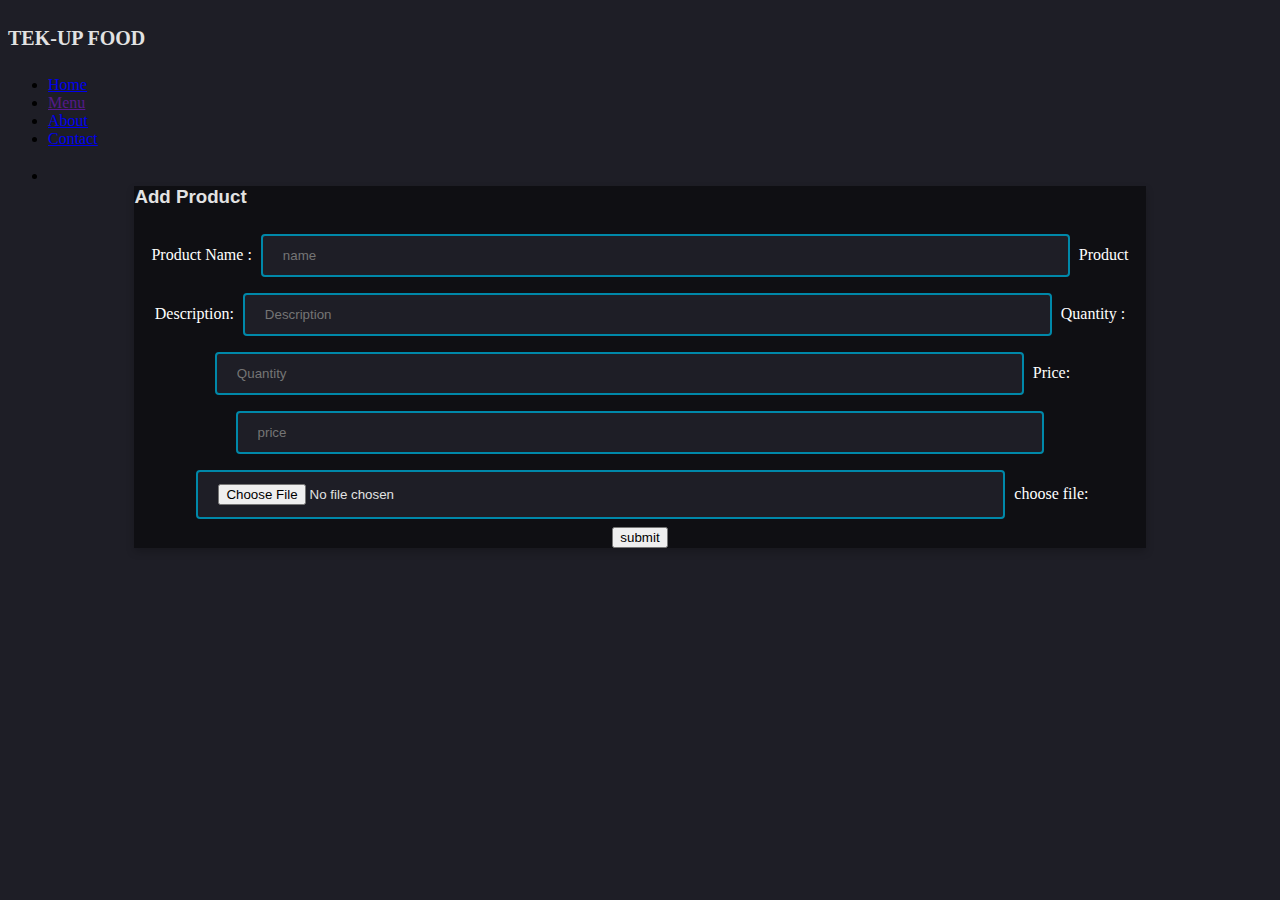
<file: src/main/resources/templates/addProduct.html>
<!DOCTYPE html>
<html lang="en"  xmlns:th="http://www.thymeleaf.org">
<head>
<meta charset="ISO-8859-1">
<title> Add Products</title>
  <link rel="stylesheet" th:href="@{/bootstrap.min.css}">
  <script type="text/javascript" th:src="@{/bootstrap.min.js}"></script>
    <link rel="stylesheet" th:href="@{/style.css}">
    <link rel="stylesheet" th:href="@{/fonts/font-awesome/css/font-awesome.css}">
<style> 
.titre1 {
  width: 100px;
  height: 100px;
  font-family: "Montserrat", sans-serif;
  font-size: 50px;
  font-weight: bold;
  color: #66CDAA;
 
  position: relative;
  animation: mymove 3s infinite;
}

@keyframes mymove {
  0%   {top: 0px; left: 0px;}
  25%  {top: 0px; left: 100px; }
  
  75%  {top: 0px; left: 0px; }
  
}
        .secondary-color {
  color : #96c93d
}
.gradient-text{
  background-image: linear-gradient(to right top, #d16ba5, #c777b9, #ba83ca, #aa8fd8, #9a9ae1, #8aa7ec, #79b3f4, #69bff8, #52cffe, #41dfff, #46eefa, #5ffbf1);
}
.blackdiv{
  background-color: #1e1e26;
}
.symbol1{
      color: white;
  }
  .symbol2{
      color: white;
      font-size:80px;
  }
  .symbol2:hover{
      color: #69bff8;
      transition: all ease 0.5s;
  }
  .links-facebook:hover{
  cursor: pointer;
  color : #4267b2
}
.links-instagram:hover{
  cursor: pointer;
  color :   #C13584
}
.links-youtube:hover{
  cursor: pointer;
  color :  #ff0000
}
.links-twiter:hover{
  cursor: pointer;
  color :  #0000FF
}
.links-linkedin:hover{
  cursor: pointer;
  color :  #008B8B
}
.fouter {

text-decoration: none;
color:rgb(247, 243, 243) ;
font-weight: bold;
font-family: "Montserrat", sans-serif;


}

.col-1{
      float:left;
      width: 33.33%;
      
      
  }
  .col-3{
      float:left;
      width: 33.33%;
      
      
  }
  .lab{
  font-family: "Montserrat", sans-serif;
  font-weight: bold;
  color:rgba(226,226,226);
  text-align: justify;
  text-justify: inter-word;
  

}
.input1 {
  width: 80%;
  padding: 12px 20px;
  margin: 8px 5px;
  box-sizing: border-box;
  border: 2px solid #0088a9;
  border-radius: 4px;
  background-color: #1e1e26;
  color:rgba(226,226,226);


}
.input2 {
  width: 80%;
  padding: 12px 20px;
  margin: 10px 10px;
  box-sizing: border-box;
  border: 2px solid #0088a9;
  border-radius: 4px;
  background-color: #1e1e26;
  color:rgba(226,226,226);
}
.sub{
  width: 20%;
  
  
  padding: 12px 20px;
  margin: 8px 0;
  box-sizing: border-box;
  border: 2px solid #0088a9;
  border-radius: 4px;
  background-color: #0088a9;
  color: rgba(226,226,226);
  font-weight: bold;
  font-family: "Montserrat", sans-serif;


}
.row:after {
  content: "";
  display: table;
  clear: both;
}
.box1{
    width: 700px;
    height: 610px;
    background:  #A9A9A9 ;
    border-radius: 10px;
    box-shadow: 2px 10px 12px rgba(0,0,0,0.5);
    display: flex;
    justify-content: center;
    align-items: center;
    justify-content: space-between;
    box-sizing: border-box;
    margin: 20px 10px;
}
.tit{
    color: #0088a9;
    font-family: "Montserrat", sans-serif;
    }
    .padding-bottom-small{
  padding-bottom: 25px
}
.card {
  box-shadow: 0 4px 8px 0 rgba(0,0,0,0.2);
  transition: 0.3s;
  width: 80%;
  
  background-color:#0F0F13;
  color: white;
  
  margin:9px;
}

.card:hover {
  box-shadow: 2px 8px 16px 2px rgba(0,0,0,0.2);
}

.container1 {
  padding: 2px 16px;
}

.logo {
    color: rgba(226,226,226);
    text-transform: uppercase;
    initial-letter: 3px;
    font-size: 20px;
    margin-right: 1px; 
}
.logo :hover{
    color: #0088a9;
}
</style>
</head>

<body class="blackdiv">
<header>

<nav>
     
<div class="logo">
 
    <h4 class="titre"><b>TEK-UP FOOD</b> </h4>
</div>
<ul class="nav_links">
<li><a href="index.php">Home</a></li>
<li><a href="">Menu</a></li>
<li><a href="index.php">About</a></li>
<li><a href="index.php">Contact</a></li>
<li> <a th:href="@{/log}"><h3 class="symbol1" ><i class="fa fa-sign-out" ></i></h3></a></li>



</ul>
</nav>

</header>
</head>
<body>
<center>
<div class="row">
<div class="col-md-6 mx-auto">
<div class="card">
<div class="card-body">
<h3 class="text-center lab">Add Product</h3>
<form action="/addP" method="Post" enctype="multipart/form-data">
<div class="form-group  ">
<label >Product Name :</label>
<input type="text" class="form-control input1" name="pname" placeholder="name">
<label>Product Description:</label>
<input type="text" class="form-control input1" name="desc" placeholder="Description">
<label>Quantity :</label>
<input type="number" class="form-control input1" name="quantity" placeholder="Quantity">
<label>Price:</label>
<input type="text" class="form-control input1" name="prix" placeholder="price">
<br>
<div class="custom-file mb-2">

<input type="file" name="file" class="custom-file-input input1" >
<label class="custom-file-label">choose file:</label>
</div>
<input type="hidden" class="form-control" name="idU" th:value="${session.users.id}">
<button type="submit" class="btn btn-primary">submit</button>
</div>



</form>
</div>
</div></div>
</div>
</center>


</body>
</html>
</file>
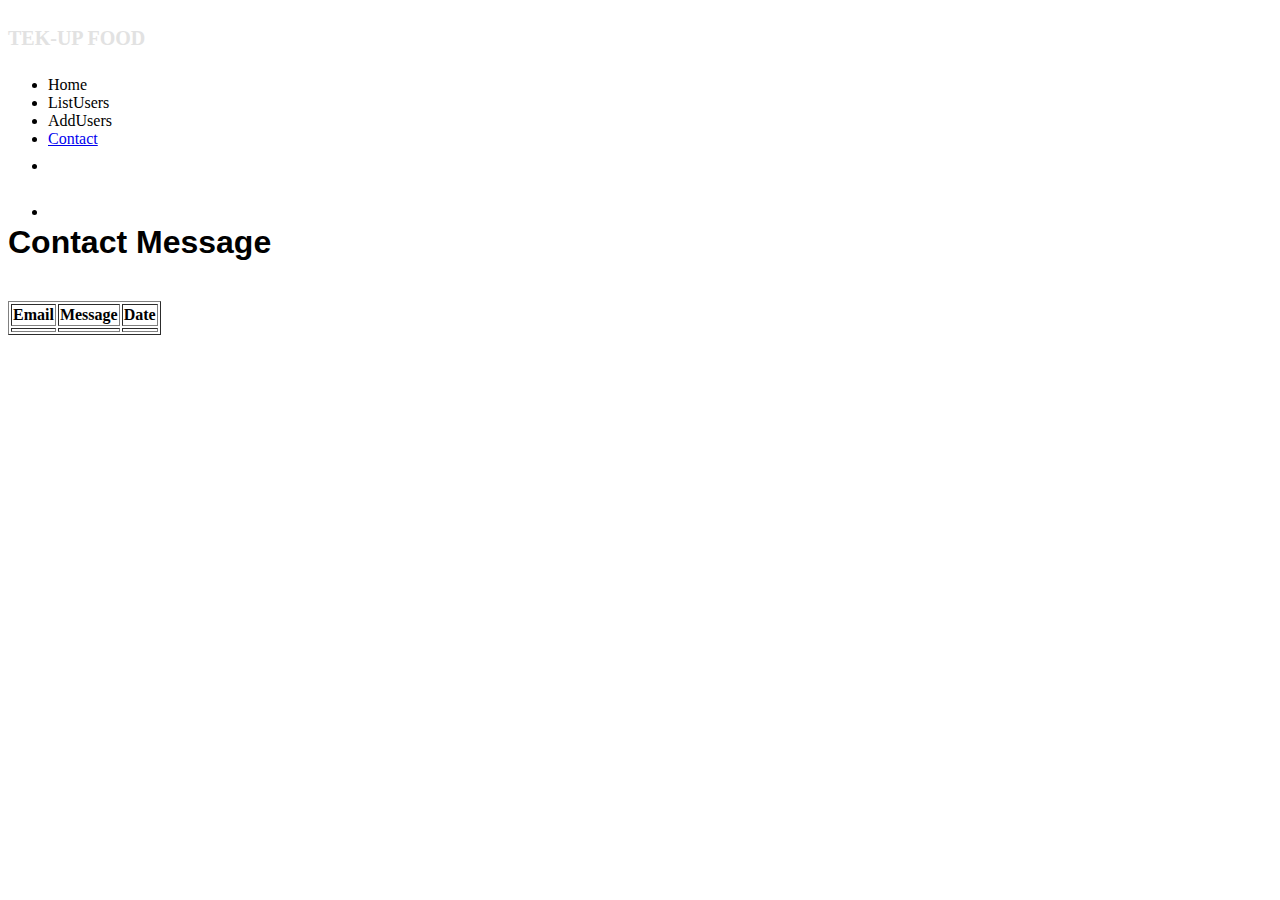
<file: src/main/resources/templates/Contact.html>
<!DOCTYPE html>
<html lang="en"  xmlns:th="http://www.thymeleaf.org">
<head>
    <meta charset="UTF-8">
    <meta http-equiv="X-UA-comptible" content="IE=edge">
     <meta name="viewport" content="width=device-width, initial-scale=1.0">
      <link rel="stylesheet" th:href="@{/bootstrap.min.css}">
  <script type="text/javascript" th:src="@{/bootstrap.min.js}"></script>
   <script type="text/javascript" th:src="@{/bootstrap.bundle.min.js}"></script>
    <script type="text/javascript" th:src="@{/bootstrap.bundle.js}"></script>
   <link rel="stylesheet" th:href="@{/uikit.min.css}">
  <script type="text/javascript" th:src="@{/uikit.min.js}"></script>
  <link rel="stylesheet" th:href="@{/style.css}">
       <link rel="stylesheet" th:href="@{/fonts/font-awesome/css/font-awesome.css}">
    
    
   
   
    <title>Contact</title>
    <style> 
.titre1 {
  width: 100px;
  height: 100px;
  font-family: "Montserrat", sans-serif;
  font-size: 50px;
  font-weight: bold;
  color: #66CDAA;
 
  position: relative;
  animation: mymove 3s infinite;
}

@keyframes mymove {
  0%   {top: 0px; left: 0px;}
  25%  {top: 0px; left: 100px; }
  
  75%  {top: 0px; left: 0px; }
  
}
        .secondary-color {
  color : #96c93d
}
.gradient-text{
  background-image: linear-gradient(to right top, #d16ba5, #c777b9, #ba83ca, #aa8fd8, #9a9ae1, #8aa7ec, #79b3f4, #69bff8, #52cffe, #41dfff, #46eefa, #5ffbf1);
}
.blackdiv{
  background-color: #1e1e26;
}
.symbol1{
      color: white;
  }
  .symbol2{
      color: white;
      font-size:80px;
  }
  .symbol2:hover{
      color: #69bff8;
      transition: all ease 0.5s;
  }
  .links-facebook:hover{
  cursor: pointer;
  color : #4267b2
}
.links-instagram:hover{
  cursor: pointer;
  color :   #C13584
}
.links-youtube:hover{
  cursor: pointer;
  color :  #ff0000
}
.links-twiter:hover{
  cursor: pointer;
  color :  #0000FF
}
.links-linkedin:hover{
  cursor: pointer;
  color :  #008B8B
}
.fouter {

text-decoration: none;
color:rgb(247, 243, 243) ;
font-weight: bold;
font-family: "Montserrat", sans-serif;


}

.col-1{
      float:left;
      width: 33.33%;
      
      
  }
  .col-3{
      float:left;
      width: 33.33%;
      
      
  }
  .lab{
  font-family: "Montserrat", sans-serif;
  font-weight: bold;
  color: Black;
  text-align: justify;
  text-justify: inter-word;
  

}
.input1 {
  width: 50%;
  padding: 4px 20px;
  margin: 8px 5px;
  box-sizing: border-box;
  border: 2px solid #0088a9;
  border-radius: 4px;
  background-color: #1e1e26;
  color:rgba(226,226,226);


}
.input2 {
  width: 10%;
  padding: 4px 20px;
  margin: 10px 10px;
  box-sizing: border-box;
  border: 2px solid #0088a9;
  border-radius: 4px;
  color: #1e1e26;
  background-color:rgba(226,226,226);
}
.sub{
  width: 20%;
  
  
  padding: 12px 20px;
  margin: 8px 0;
  box-sizing: border-box;
  border: 2px solid #0088a9;
  border-radius: 4px;
  background-color: #0088a9;
  color: rgba(226,226,226);
  font-weight: bold;
  font-family: "Montserrat", sans-serif;


}
.row:after {
  content: "";
  display: table;
  clear: both;
}
.box1{
    width: 700px;
    height: 610px;
    background:  #A9A9A9 ;
    border-radius: 10px;
    box-shadow: 2px 10px 12px rgba(0,0,0,0.5);
    display: flex;
    justify-content: center;
    align-items: center;
    justify-content: space-between;
    box-sizing: border-box;
    margin: 20px 10px;
}
.tit{
    color: #0088a9;
    font-family: "Montserrat", sans-serif;
    }
    .padding-bottom-small{
  padding-bottom: 25px
}
.card {
  box-shadow: 0 4px 8px 0 rgba(0,0,0,0.2);
  transition: 0.3s;
  width: 50%;
  
  background-color:#0F0F13;
  color: white;
  
  margin:9px;
}

.card:hover {
  box-shadow: 2px 8px 16px 2px rgba(0,0,0,0.2);
}

.container1 {
  padding: 2px 16px;
}

.logo {
    color: rgba(226,226,226);
    text-transform: uppercase;
    initial-letter: 3px;
    font-size: 20px;
    margin-right: 1px; 
}
.logo :hover{
    color: #0088a9;
}
.lab2{
  font-family: "Montserrat", sans-serif;
  font-weight: bold;
  color:rgba(226,226,226);
  text-align: justify;
  text-justify: inter-word;
  

}
 

.dropdown {
  height: 4vh;
  width: 60%;
  margin: auto;
  display: flex;
  justify-content: space-around;
  align-items: center;
}



.projects ul,
.products ul {
  margin-top: 10px;
  position: absolute;
  display: flex;
  justify-content: space-around;
  flex-direction: column;
  align-items: center;
  width: 200px;
  height: 200px;
  background: #1e1e26;
  left: 0px;
  list-style: none;
  border-radius: 5px;
  opacity: 0;
  pointer-events: none;
  transform: translateY(-10px);
  transition: all 0.4s ease;
}
.projects li,
.products li {
  width: 100%;
  height: 100%;
  display: flex;
  justify-content: center;
  align-items: center;
}



.projects a,
.products a {
  color: white;
  text-decoration: none;
  background-color: #1e1e26;
}

.dropdown button,
.home {
  background: none;
  text-decoration: none;
  border: none;
  color: yellow;
  font-size: 18px;
  cursor: pointer;
}

.projects button:focus + ul,
.products button:focus + ul {
  opacity: 1;
  pointer-events: all;
  transform: translateY(0px);
}
.symbol1:hover{
      color: #4267b2;
     
  }

</style>
</head>
<body >
<header>

<nav>
     
<div class="logo">
 
    <h4 class="titre">TEK-UP FOOD </h4>
</div>
<ul class="nav_links">
<li><a th:href="@{/}">Home</a></li>
<li><a th:href="@{/users}">ListUsers</a></li>
<li><a th:href="@{/showNewUserForm}">AddUsers</a></li>
<li><a href="@{/contact}">Contact</a></li>

<li>
<div class="dropdown ">
        
        <div class="projects ">
          <button class="lab btn btn-info text-center" th:text="'Welcome '+${session.sold} " ></button>
          
        </div>
        
      </div>
      </li>
<li> <a th:href="@{/login}"><h3 class="symbol1" ><i class="fa fa-sign-out" ></i></h3></a></li> 

</ul>
</nav>
<div align="center">
<h1 class="lab text-center">Contact Message</h1>
</div>
</header>
<br>

<table border="1" class="table table-striped table-responsive-md">
<thead class="thead-dark">


<th>Email</th>
<th>Message</th>
<th>Date</th>



</thead>
<tbody>


<tr th:each="cnt : ${listContact}">
<td class="lab" th:text="${cnt.email}"></td>
<td  class="lab" th:text="${cnt.message}"></td>
<td  class="lab" th:text="${cnt.date}"></td>


    
</body> 
</html>
</file>
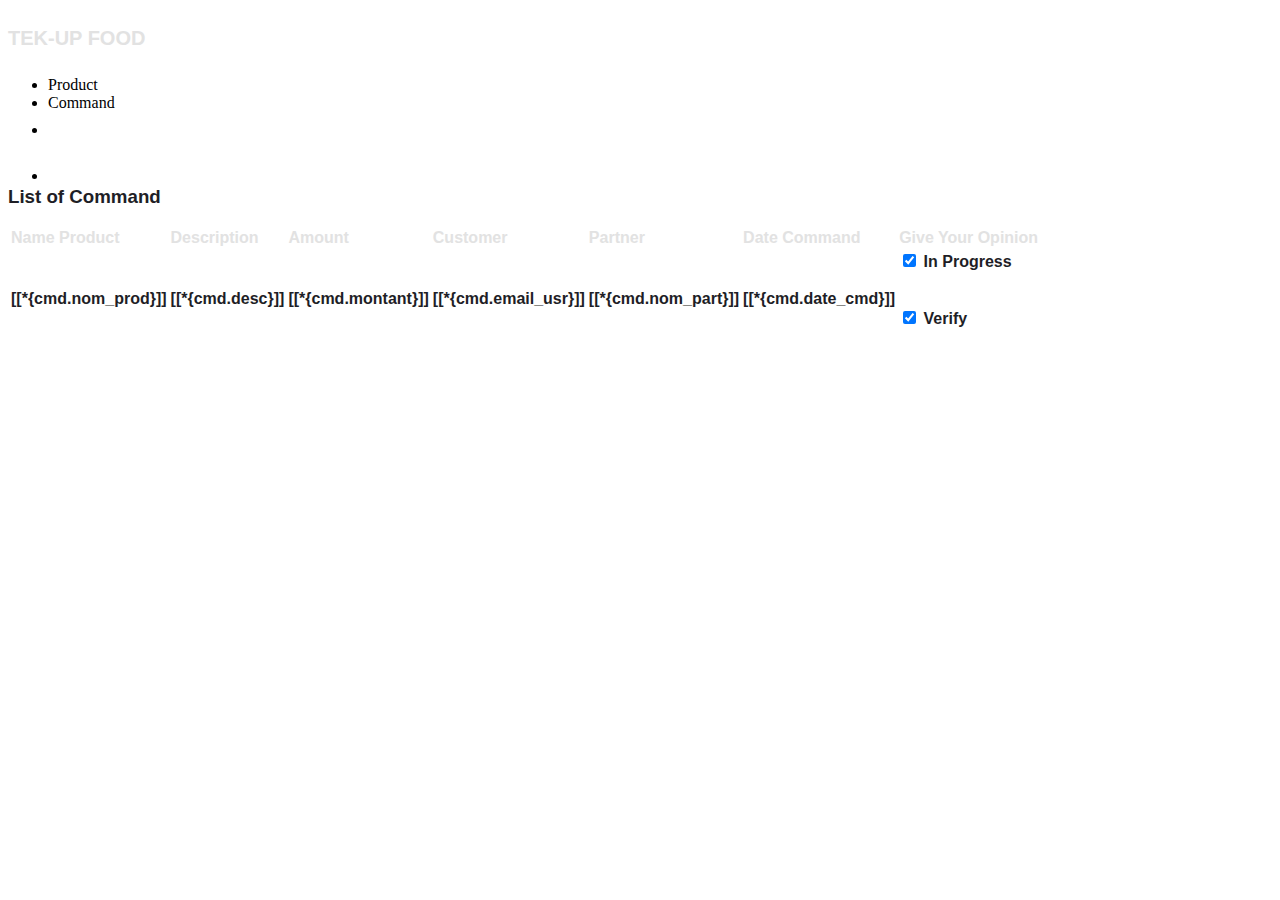
<file: src/main/resources/templates/listCommande.html>
<!DOCTYPE html>
<html xmlns:th="http://www.thymeleaf.org">
<head>
<meta charset="ISO-8859-1">
<title>List Commande</title>
  <link rel="stylesheet" th:href="@{/bootstrap.min.css}">
  <script type="text/javascript" th:src="@{/bootstrap.min.js}"></script>
   <link rel="stylesheet" th:href="@{/uikit.min.css}">
  <script type="text/javascript" th:src="@{/uikit.min.js}"></script>
  <link rel="stylesheet" th:href="@{/style.css}">
   <link rel="stylesheet" th:href="@{/fonts/font-awesome/css/font-awesome.css}">
  
<style> 
.titre1 {
  width: 100px;
  height: 100px;
  font-family: "Montserrat", sans-serif;
  font-size: 50px;
  font-weight: bold;
  color: #66CDAA;
 
  position: relative;
  animation: mymove 3s infinite;
}

@keyframes mymove {
  0%   {top: 0px; left: 0px;}
  25%  {top: 0px; left: 100px; }
  
  75%  {top: 0px; left: 0px; }
  
}
        .secondary-color {
  color : #96c93d
}
.gradient-text{
  background-image: linear-gradient(to right top, #d16ba5, #c777b9, #ba83ca, #aa8fd8, #9a9ae1, #8aa7ec, #79b3f4, #69bff8, #52cffe, #41dfff, #46eefa, #5ffbf1);
}
.blackdiv{
  background-color: #1e1e26;
}
.symbol1{
      color: white;
  }
  .symbol2{
      color: white;
      font-size:80px;
  }
  .symbol2:hover{
      color: #69bff8;
      transition: all ease 0.5s;
  }
  .links-facebook:hover{
  cursor: pointer;
  color : #4267b2
}
.links-instagram:hover{
  cursor: pointer;
  color :   #C13584
}
.links-youtube:hover{
  cursor: pointer;
  color :  #ff0000
}
.links-twiter:hover{
  cursor: pointer;
  color :  #0000FF
}
.links-linkedin:hover{
  cursor: pointer;
  color :  #008B8B
}
.fouter {

text-decoration: none;
color:rgb(247, 243, 243) ;
font-weight: bold;
font-family: "Montserrat", sans-serif;


}

.col-1{
      float:left;
      width: 33.33%;
      
      
  }
  .col-3{
      float:left;
      width: 33.33%;
      
      
  }
  .lab{
  font-family: "Montserrat", sans-serif;
  font-weight: bold;
  color:rgba(226,226,226);
  text-align: justify;
  text-justify: inter-word;
  

}
  
.input1 {
  width: 80%;
  padding: 12px 20px;
  margin: 8px 5px;
  box-sizing: border-box;
  border: 2px solid #0088a9;
  border-radius: 4px;
  background-color: #1e1e26;
  color:rgba(226,226,226);


}
.input2 {
  width: 80%;
  padding: 12px 20px;
  margin: 10px 10px;
  box-sizing: border-box;
  border: 2px solid #0088a9;
  border-radius: 4px;
  background-color: #1e1e26;
  color:rgba(226,226,226);
}
.sub{
  width: 20%;
  
  
  padding: 12px 20px;
  margin: 8px 0;
  box-sizing: border-box;
  border: 2px solid #0088a9;
  border-radius: 4px;
  background-color: #0088a9;
  color: rgba(226,226,226);
  font-weight: bold;
  font-family: "Montserrat", sans-serif;


}
.row:after {
  content: "";
  display: table;
  clear: both;
}
.box1{
    width: 700px;
    height: 610px;
    background:  #A9A9A9 ;
    border-radius: 10px;
    box-shadow: 2px 10px 12px rgba(0,0,0,0.5);
    display: flex;
    justify-content: center;
    align-items: center;
    justify-content: space-between;
    box-sizing: border-box;
    margin: 20px 10px;
}
.tit{
    color: #0088a9;
    font-family: "Montserrat", sans-serif;
    }
    .padding-bottom-small{
  padding-bottom: 25px
}
.card {
  box-shadow: 0 4px 8px 0 rgba(0,0,0,0.2);
  transition: 0.3s;
  width: 50%;
  
  background-color:#0F0F13;
  color: white;
  
  margin:9px;
}

.card:hover {
  box-shadow: 2px 8px 16px 2px rgba(0,0,0,0.2);
}

.container1 {
  padding: 2px 16px;
}

.logo {
    color: rgba(226,226,226);
    text-transform: uppercase;
    initial-letter: 3px;
    font-size: 20px;
    margin-right: 1px; 
}
.logo :hover{
    color: #0088a9;
}
.lab2{
  font-family: "Montserrat", sans-serif;
  font-weight: bold;
  color: #1e1e26;
  text-align: justify;
  text-justify: inter-word;
  

}
.dropdown {
  height: 4vh;
  width: 60%;
  margin: auto;
  display: flex;
  justify-content: space-around;
  align-items: center;
}



.projects ul,
.products ul {
  margin-top: 10px;
  position: absolute;
  display: flex;
  justify-content: space-around;
  flex-direction: column;
  align-items: center;
  width: 200px;
  height: 200px;
  background: #1e1e26;
  left: 0px;
  list-style: none;
  border-radius: 5px;
  opacity: 0;
  pointer-events: none;
  transform: translateY(-10px);
  transition: all 0.4s ease;
}
.projects li,
.products li {
  width: 100%;
  height: 100%;
  display: flex;
  justify-content: center;
  align-items: center;
}



.projects a,
.products a {
  color: white;
  text-decoration: none;
  background-color: #1e1e26;
}

.dropdown button,
.home {
  background: none;
  text-decoration: none;
  border: none;
  color: yellow;
  font-size: 18px;
  cursor: pointer;
}

.projects button:focus + ul,
.products button:focus + ul {
  opacity: 1;
  pointer-events: all;
  transform: translateY(0px);
}
.links-clock{

color: #FF8C00;
}
.links-verify{

color: #006400;
}
</style>
</head>

<body >
<header>

<nav>
     
<div class="logo">
 
    <h4 class="titre lab"><b>TEK-UP FOOD</b> </h4>
</div>
<ul class="nav_links">



<li><a th:href="@{/listProduct.html}">Product</a></li>
<li><a th:href="@{/listCommande.html}">Command</a></li>
<li>
<div class="dropdown ">
        
        <div class="projects ">
          <button class="lab btn btn-info text-center" th:text="'Welcome '+${session.sold} "></button>
         
        </div>
        
      </div>
      </li>
<li> <a th:href="@{/log}"><h3 class="symbol1" ><i class="fa fa-sign-out" ></i></h3></a></li>



</ul>
</nav>

</header>
<h3 class="text-center lab2">List of Command</h3>


<table class="table table-striped table-responsive-md" >

<thead class="thead-dark lab">
<tr>
<th  scope="col">Name Product</th>
<th scope="col">Description</th>
<th scope="col">Amount</th>
<th scope="col">Customer</th>
<th scope="col">Partner</th>
<th scope="col"> Date Command</th>

<th scope="col"> Give Your Opinion</th>

</tr>
</thead>
<tbody >

<tr th:each="cmd: ${commande}">


 <td class="lab2"><b>[[*{cmd.nom_prod}]]</b>
<br>

  

</td>

<td class="lab2"><b>[[*{cmd.desc}]]</b>
<br>



<td class="lab2"><b>[[*{cmd.montant}]]</b>
<br>



</td>
<td class="lab2"><b>[[*{cmd.email_usr}]]</b>


</td>
<td class="lab2"><b>[[*{cmd.nom_part}]]</b>


</td>
<td class="lab2"><b>[[*{cmd.date_cmd}]]</b>


</td>
<td class="lab2">
<div class="form-check inline">
  <input class="form-check-input" type="checkbox" name="exampleRadios" id="exampleRadios1" value="option1" checked>
  <label class="form-check-label lab2" for="exampleRadios1">
  In Progress <b><h3><div class="links-clock"><a class="links-clock"><i class="fa fa-clock-o" aria-hidden="true"></i></a></div></h3></b>
  </label>
  <br>
  <input class="form-check-input" type="checkbox" name="exampleRadios" id="exampleRadios2" value="option2" checked>
  <label class="form-check-label lab2" for="exampleRadios2">
    Verify <b><h3><div class="links-verify"><i class="fa fa-check-square" aria-hidden="true"></i></div></h3></b>
  </label>
</div>
</td>

</tr>


</tbody>




</table>

</body>
</html>
</file>
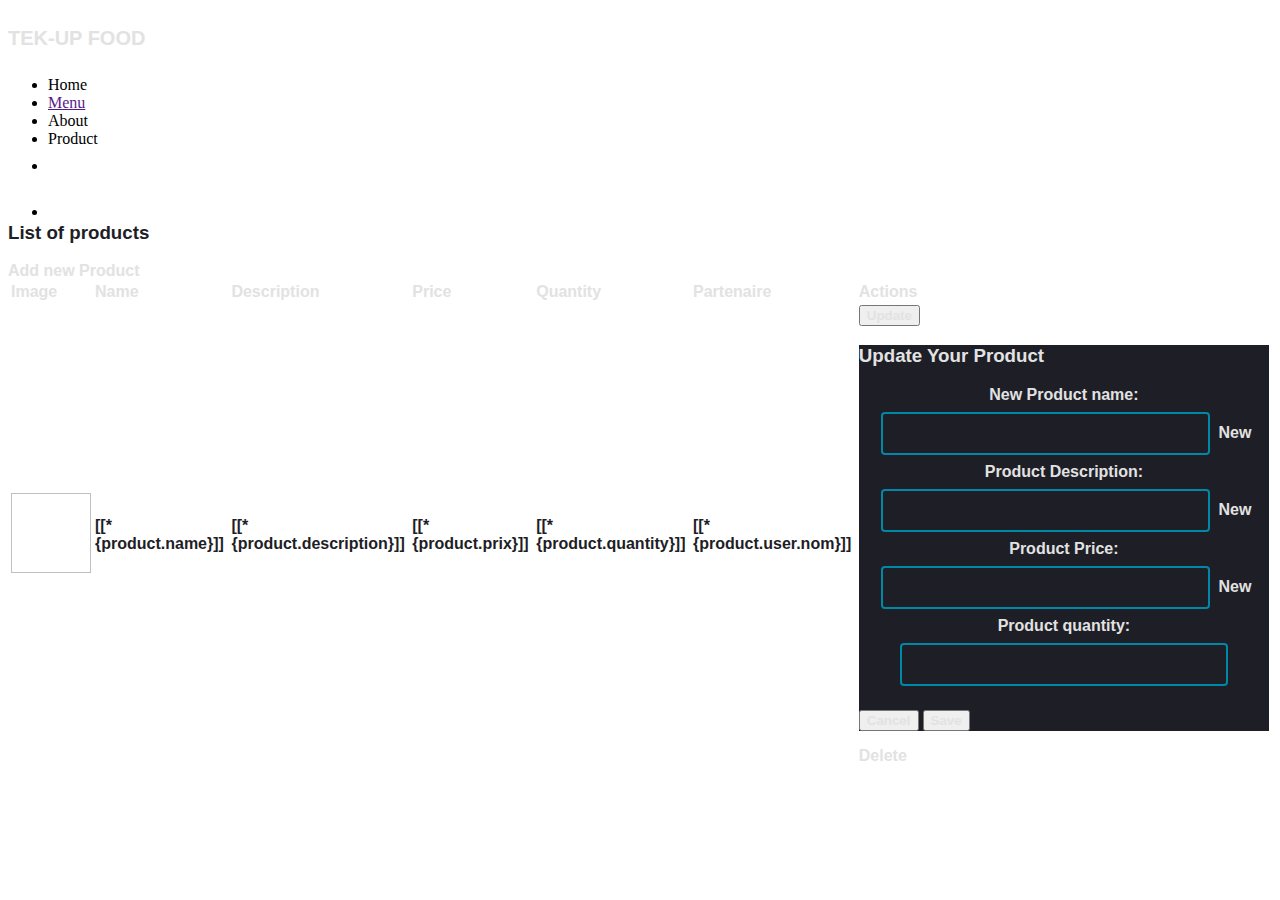
<file: src/main/resources/templates/listProduct.html>
<!DOCTYPE html>
<html xmlns:th="http://www.thymeleaf.org">
<head>
<meta charset="ISO-8859-1">
<title>Insert title here</title>
  <link rel="stylesheet" th:href="@{/bootstrap.min.css}">
  <script type="text/javascript" th:src="@{/bootstrap.min.js}"></script>
   <link rel="stylesheet" th:href="@{/uikit.min.css}">
  <script type="text/javascript" th:src="@{/uikit.min.js}"></script>
  <link rel="stylesheet" th:href="@{/style.css}">
   <link rel="stylesheet" th:href="@{/fonts/font-awesome/css/font-awesome.css}">
  
<style> 
.titre1 {
  width: 100px;
  height: 100px;
  font-family: "Montserrat", sans-serif;
  font-size: 50px;
  font-weight: bold;
  color: #66CDAA;
 
  position: relative;
  animation: mymove 3s infinite;
}

@keyframes mymove {
  0%   {top: 0px; left: 0px;}
  25%  {top: 0px; left: 100px; }
  
  75%  {top: 0px; left: 0px; }
  
}
        .secondary-color {
  color : #96c93d
}
.gradient-text{
  background-image: linear-gradient(to right top, #d16ba5, #c777b9, #ba83ca, #aa8fd8, #9a9ae1, #8aa7ec, #79b3f4, #69bff8, #52cffe, #41dfff, #46eefa, #5ffbf1);
}
.blackdiv{
  background-color: #1e1e26;
}
.symbol1{
      color: white;
  }
  .symbol2{
      color: white;
      font-size:80px;
  }
  .symbol2:hover{
      color: #69bff8;
      transition: all ease 0.5s;
  }
  .links-facebook:hover{
  cursor: pointer;
  color : #4267b2
}
.links-instagram:hover{
  cursor: pointer;
  color :   #C13584
}
.links-youtube:hover{
  cursor: pointer;
  color :  #ff0000
}
.links-twiter:hover{
  cursor: pointer;
  color :  #0000FF
}
.links-linkedin:hover{
  cursor: pointer;
  color :  #008B8B
}
.fouter {

text-decoration: none;
color:rgb(247, 243, 243) ;
font-weight: bold;
font-family: "Montserrat", sans-serif;


}

.col-1{
      float:left;
      width: 33.33%;
      
      
  }
  .col-3{
      float:left;
      width: 33.33%;
      
      
  }
  .lab{
  font-family: "Montserrat", sans-serif;
  font-weight: bold;
  color:rgba(226,226,226);
  text-align: justify;
  text-justify: inter-word;
  

}
.input1 {
  width: 80%;
  padding: 12px 20px;
  margin: 8px 5px;
  box-sizing: border-box;
  border: 2px solid #0088a9;
  border-radius: 4px;
  background-color: #1e1e26;
  color:rgba(226,226,226);


}
.input2 {
  width: 80%;
  padding: 12px 20px;
  margin: 10px 10px;
  box-sizing: border-box;
  border: 2px solid #0088a9;
  border-radius: 4px;
  background-color: #1e1e26;
  color:rgba(226,226,226);
}
.sub{
  width: 20%;
  
  
  padding: 12px 20px;
  margin: 8px 0;
  box-sizing: border-box;
  border: 2px solid #0088a9;
  border-radius: 4px;
  background-color: #0088a9;
  color: rgba(226,226,226);
  font-weight: bold;
  font-family: "Montserrat", sans-serif;


}
.row:after {
  content: "";
  display: table;
  clear: both;
}
.box1{
    width: 700px;
    height: 610px;
    background:  #A9A9A9 ;
    border-radius: 10px;
    box-shadow: 2px 10px 12px rgba(0,0,0,0.5);
    display: flex;
    justify-content: center;
    align-items: center;
    justify-content: space-between;
    box-sizing: border-box;
    margin: 20px 10px;
}
.tit{
    color: #0088a9;
    font-family: "Montserrat", sans-serif;
    }
    .padding-bottom-small{
  padding-bottom: 25px
}
.card {
  box-shadow: 0 4px 8px 0 rgba(0,0,0,0.2);
  transition: 0.3s;
  width: 50%;
  
  background-color:#0F0F13;
  color: white;
  
  margin:9px;
}

.card:hover {
  box-shadow: 2px 8px 16px 2px rgba(0,0,0,0.2);
}

.container1 {
  padding: 2px 16px;
}

.logo {
    color: rgba(226,226,226);
    text-transform: uppercase;
    initial-letter: 3px;
    font-size: 20px;
    margin-right: 1px; 
}
.logo :hover{
    color: #0088a9;
}
.lab2{
  font-family: "Montserrat", sans-serif;
  font-weight: bold;
  color: #1e1e26;
  text-align: justify;
  text-justify: inter-word;
  

}
.dropdown {
  height: 4vh;
  width: 60%;
  margin: auto;
  display: flex;
  justify-content: space-around;
  align-items: center;
}



.projects ul,
.products ul {
  margin-top: 10px;
  position: absolute;
  display: flex;
  justify-content: space-around;
  flex-direction: column;
  align-items: center;
  width: 200px;
  height: 200px;
  background: #1e1e26;
  left: 0px;
  list-style: none;
  border-radius: 5px;
  opacity: 0;
  pointer-events: none;
  transform: translateY(-10px);
  transition: all 0.4s ease;
}
.projects li,
.products li {
  width: 100%;
  height: 100%;
  display: flex;
  justify-content: center;
  align-items: center;
}



.projects a,
.products a {
  color: white;
  text-decoration: none;
  background-color: #1e1e26;
}

.dropdown button,
.home {
  background: none;
  text-decoration: none;
  border: none;
  color: yellow;
  font-size: 18px;
  cursor: pointer;
}

.projects button:focus + ul,
.products button:focus + ul {
  opacity: 1;
  pointer-events: all;
  transform: translateY(0px);
}
</style>
</head>

<body >
<header>

<nav>
     
<div class="logo">
 
    <h4 class="titre lab"><b>TEK-UP FOOD</b> </h4>
</div>
<ul class="nav_links">
<li><a th:href="@{/}">Home</a></li>
<li><a href="">Menu</a></li>
<li><a th:href="@{/}">About</a></li>
<li><a th:href="@{/listProduct.html}">Product</a></li>
<li>
<div class="dropdown ">
        
        <div class="projects ">
          <button class="lab btn btn-info text-center" th:text="'Welcome '+${session.sold} "></button>
         
        </div>
        
      </div>
      </li>
<li> <a th:href="@{/log}"><h3 class="symbol1" ><i class="fa fa-sign-out" ></i></h3></a></li>



</ul>
</nav>

</header>
<h3 class="text-center lab2">List of products</h3>

<a th:href="@{/addProduct.html}" class="btn btn-success btn-sm mt-2 lab">Add new Product</a>
<table class="table " >

<thead class="thead-dark lab">
<tr>
<th scope="col">Image</th>
<th scope="col">Name</th>
<th scope="col">Description</th>
<th scope="col">Price</th>
<th scope="col">Quantity</th>
<th scope="col"> Partenaire </th>
<th scope="col">Actions</th>


</tr>
</thead>
<tbody >

<tr th:each="product: ${products}">
<th scope="row"><img alt="" th:src="*{'data:image/png;base64,'+{product.image}}" style="width: 80px; height: 80px;">  </th>

 <td class="lab2"><b>[[*{product.name}]]</b>
<br>

  

</td>

<td class="lab2"><b>[[*{product.description}]]</b>
<br>



<td class="lab2"><b>[[*{product.prix}]]</b>
<br>



</td>
<td class="lab2"><b>[[*{product.quantity}]]</b>


</td>
<td class="lab2"><b>[[*{product.user.nom}]]</b>


</td>
<td>

 <!-- This is a button toggling the modal -->
   
<button class="uk-button uk-button-primary uk-margin-small-right lab " type="button" th:attr="uk-toggle='target: #modal-example'+*{product.id}" >Update</button>

<!-- This is an anchor toggling the modal -->


<!-- This is the modal -->

<div th:id="*{'modal-example'+{product.id}}" uk-modal>
    <div class="uk-modal-dialog uk-modal-body blackdiv ">
    <h3 class="lab text-center">Update Your Product</h3>
    <form action="/updateProd" method="Post" >
  <center>
        
<input type="hidden" class="form-control input1" name="id" th:value="*{product.id}" >
<label class="lab">New Product name:</label>
<input type="text" class="form-control input1" name="name" th:value="*{product.name} ">
<label class="lab">New Product Description:</label>
<input type="text" class="form-control input1" name="description" th:value="*{product.description}" >
<label class="lab">New Product Price:</label>
<input type="text" class="form-control input1" name="prix" th:value="*{product.prix}">
<label class="lab">New Product quantity:</label>
<input type="text" class="form-control input1" name="quantity" th:value="*{product.quantity} ">
</center> 
        <p class="uk-text-right">
            <button class="uk-button uk-button-default uk-modal-close lab" type="reset">Cancel</button>
            <button class="uk-button uk-button-primary lab" type="submit">Save</button>
        </p>
        </form>
    </div>
</div>

<a th:href="@{/deleteProd/{id}(id=${product.id})}" class="uk-button uk-button-danger uk-margin-small-right lab">Delete</a></td>


</tr>


</tbody>




</table>

</body>
</html>
</file>
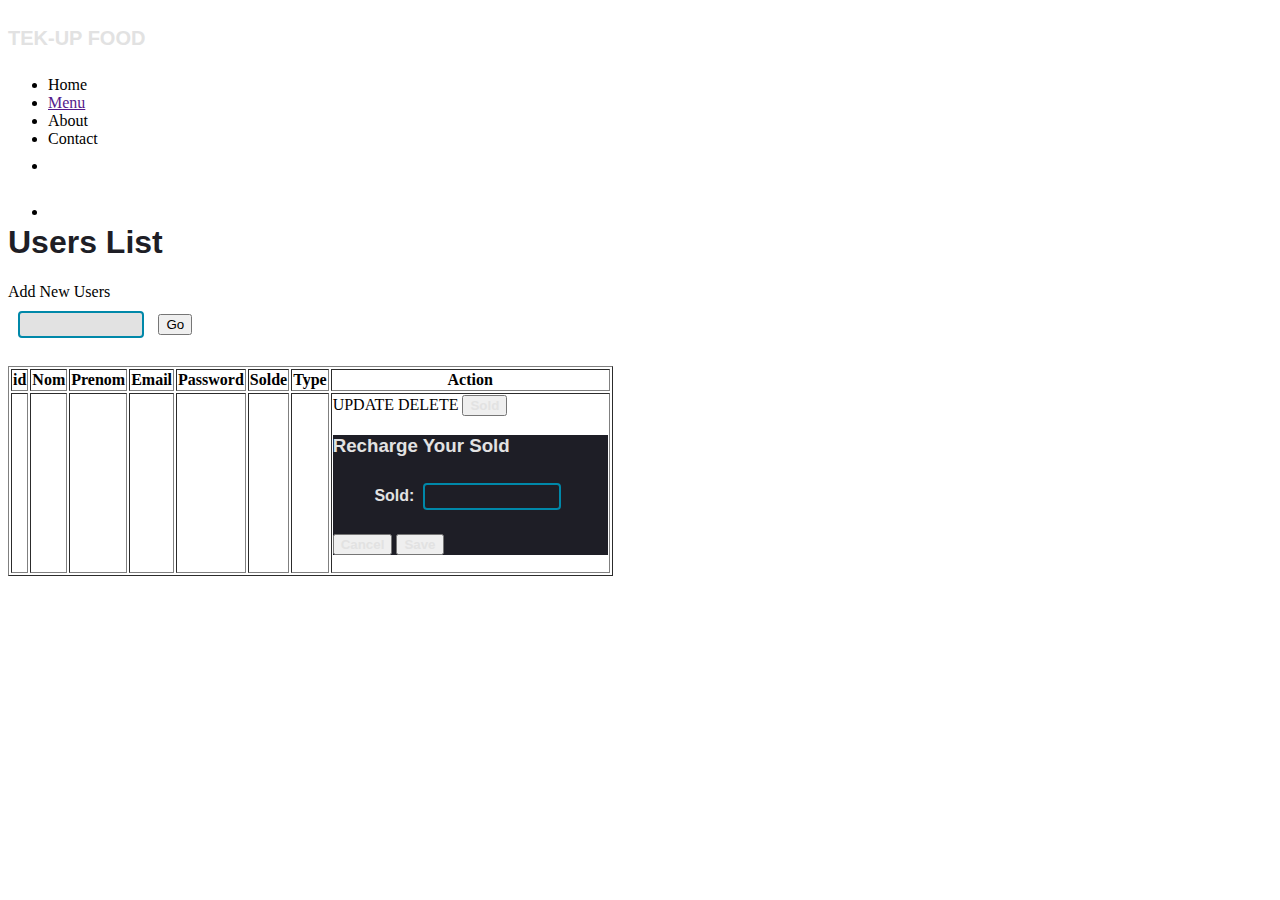
<file: src/main/resources/templates/listUser.html>
<!DOCTYPE html>
<html lang="en"  xmlns:th="http://www.thymeleaf.org">
<head>
<meta charset="ISO-8859-1">
<title>User management system</title>
 <link rel="stylesheet" th:href="@{/bootstrap.min.css}">
  <script type="text/javascript" th:src="@{/bootstrap.min.js}"></script>
   <script type="text/javascript" th:src="@{/bootstrap.bundle.min.js}"></script>
    <script type="text/javascript" th:src="@{/bootstrap.bundle.js}"></script>
   <link rel="stylesheet" th:href="@{/uikit.min.css}">
  <script type="text/javascript" th:src="@{/uikit.min.js}"></script>
  <link rel="stylesheet" th:href="@{/style.css}">
       <link rel="stylesheet" th:href="@{/fonts/font-awesome/css/font-awesome.css}">
    
  <style> 
.titre1 {
  width: 100px;
  height: 100px;
  font-family: "Montserrat", sans-serif;
  font-size: 50px;
  font-weight: bold;
  color: #66CDAA;
 
  position: relative;
  animation: mymove 3s infinite;
}

@keyframes mymove {
  0%   {top: 0px; left: 0px;}
  25%  {top: 0px; left: 100px; }
  
  75%  {top: 0px; left: 0px; }
  
}
        .secondary-color {
  color : #96c93d
}
.gradient-text{
  background-image: linear-gradient(to right top, #d16ba5, #c777b9, #ba83ca, #aa8fd8, #9a9ae1, #8aa7ec, #79b3f4, #69bff8, #52cffe, #41dfff, #46eefa, #5ffbf1);
}
.blackdiv{
  background-color: #1e1e26;
}
.symbol1{
      color: white;
  }
  .symbol2{
      color: white;
      font-size:80px;
  }
  .symbol2:hover{
      color: #69bff8;
      transition: all ease 0.5s;
  }
  .links-facebook:hover{
  cursor: pointer;
  color : #4267b2
}
.links-instagram:hover{
  cursor: pointer;
  color :   #C13584
}
.links-youtube:hover{
  cursor: pointer;
  color :  #ff0000
}
.links-twiter:hover{
  cursor: pointer;
  color :  #0000FF
}
.links-linkedin:hover{
  cursor: pointer;
  color :  #008B8B
}
.fouter {

text-decoration: none;
color:rgb(247, 243, 243) ;
font-weight: bold;
font-family: "Montserrat", sans-serif;


}

.col-1{
      float:left;
      width: 33.33%;
      
      
  }
  .col-3{
      float:left;
      width: 33.33%;
      
      
  }
  .lab{
  font-family: "Montserrat", sans-serif;
  font-weight: bold;
  color: #1e1e26;
  text-align: justify;
  text-justify: inter-word;
  

}
.input1 {
  width: 50%;
  padding: 4px 20px;
  margin: 8px 5px;
  box-sizing: border-box;
  border: 2px solid #0088a9;
  border-radius: 4px;
  background-color: #1e1e26;
  color:rgba(226,226,226);


}
.input2 {
  width: 10%;
  padding: 4px 20px;
  margin: 10px 10px;
  box-sizing: border-box;
  border: 2px solid #0088a9;
  border-radius: 4px;
  color: #1e1e26;
  background-color:rgba(226,226,226);
}
.sub{
  width: 20%;
  
  
  padding: 12px 20px;
  margin: 8px 0;
  box-sizing: border-box;
  border: 2px solid #0088a9;
  border-radius: 4px;
  background-color: #0088a9;
  color: rgba(226,226,226);
  font-weight: bold;
  font-family: "Montserrat", sans-serif;


}
.row:after {
  content: "";
  display: table;
  clear: both;
}
.box1{
    width: 700px;
    height: 610px;
    background:  #A9A9A9 ;
    border-radius: 10px;
    box-shadow: 2px 10px 12px rgba(0,0,0,0.5);
    display: flex;
    justify-content: center;
    align-items: center;
    justify-content: space-between;
    box-sizing: border-box;
    margin: 20px 10px;
}
.tit{
    color: #0088a9;
    font-family: "Montserrat", sans-serif;
    }
    .padding-bottom-small{
  padding-bottom: 25px
}
.card {
  box-shadow: 0 4px 8px 0 rgba(0,0,0,0.2);
  transition: 0.3s;
  width: 50%;
  
  background-color:#0F0F13;
  color: white;
  
  margin:9px;
}

.card:hover {
  box-shadow: 2px 8px 16px 2px rgba(0,0,0,0.2);
}

.container1 {
  padding: 2px 16px;
}

.logo {
    color: rgba(226,226,226);
    text-transform: uppercase;
    initial-letter: 3px;
    font-size: 20px;
    margin-right: 1px; 
}
.logo :hover{
    color: #0088a9;
}
.lab2{
  font-family: "Montserrat", sans-serif;
  font-weight: bold;
  color:rgba(226,226,226);
  text-align: justify;
  text-justify: inter-word;
  

}
 

.dropdown {
  height: 4vh;
  width: 60%;
  margin: auto;
  display: flex;
  justify-content: space-around;
  align-items: center;
}



.projects ul,
.products ul {
  margin-top: 10px;
  position: absolute;
  display: flex;
  justify-content: space-around;
  flex-direction: column;
  align-items: center;
  width: 200px;
  height: 200px;
  background: #1e1e26;
  left: 0px;
  list-style: none;
  border-radius: 5px;
  opacity: 0;
  pointer-events: none;
  transform: translateY(-10px);
  transition: all 0.4s ease;
}
.projects li,
.products li {
  width: 100%;
  height: 100%;
  display: flex;
  justify-content: center;
  align-items: center;
}



.projects a,
.products a {
  color: white;
  text-decoration: none;
  background-color: #1e1e26;
}

.dropdown button,
.home {
  background: none;
  text-decoration: none;
  border: none;
  color: yellow;
  font-size: 18px;
  cursor: pointer;
}

.projects button:focus + ul,
.products button:focus + ul {
  opacity: 1;
  pointer-events: all;
  transform: translateY(0px);
}
.symbol1:hover{
      color: #4267b2;
     
  }
</style>
</head>
<body >
<header>

<nav>
     
<div class="logo">
 
    <h4 class="titre lab2"><b>TEK-UP FOOD</b> </h4>
</div>
<ul class="nav_links">
<li><a th:href="@{/}">Home</a></li>
<li><a href="">Menu</a></li>
<li><a th:href="@{/}">About</a></li>
<li><a th:href="@{/ViewContact}">Contact</a></li>
<li>
<div class="dropdown ">
        
        <div class="projects ">
          <button class="lab btn btn-info text-center" th:text="'Welcome '+${session.sold} " ></button>
          
        </div>
        
      </div>
      </li>
<li> <a th:href="@{/login}"><h3 class="symbol1" ><i class="fa fa-sign-out" ></i></h3></a></li> 

</ul>
</nav>
<!-- <span th:text="${#dates.format(#dates.createNow(), 'dd MMM YYYY hh:mm')}"></span> -->
</header>

<div align="center">
<h1 class="lab text-center">Users List</h1>
</div>
<a th:href = "@{/showNewUserForm}" class="btn btn-primary btn-sm mb-3 ">Add New Users </a>
<form action="#" th:action="@{/users}" method="get">
  
<input id="txtsearch" type="text" name="keyword" class="input2">

<button type="submit"   class="btn btn-primary">Go</button>


</form>
<br>
<table border="1" class="table table-striped table-responsive-md">
<thead class="thead-dark">

<th>id</th>
<th>Nom</th>
<th>Prenom</th>
<th>Email</th>
<th>Password</th>
<th>Solde</th>
<th>Type</th>
<th>Action</th>


</thead>
<tbody>


<tr th:each="user : ${listUsers}">
<td class="lab" th:text="${user.id}"></td>
<td  class="lab" th:text="${user.nom}"></td>
<td class="lab" th:text="${user.prenom}"></td>
<td class="lab" th:text="${user.email}"></td>
<td class="lab" th:text="${user.password}"></td>
<td class="lab" th:text="${user.solde}"></td>
<td class="lab" th:text="${user.type}"></td>
<td><a th:href="@{/showFormForUpdate/{id}(id=${user.id})}" class="btn btn-primary ">UPDATE</a>
<a th:href="@{/deleteById/{id}(id=${user.id})}" class="btn btn-danger ">DELETE</a>

 <!-- This is a button toggling the modal -->
   
<button class="uk-button uk-button-secondary uk-margin-small-right lab2 " type="button" th:attr="uk-toggle='target: #modal-example'+*{user.id}" >Sold</button>

<!-- This is an anchor toggling the modal -->


<!-- This is the modal -->

<div th:id="*{'modal-example'+{user.id}}" uk-modal>
    <div class="uk-modal-dialog uk-modal-body blackdiv ">
    <h3 class="lab2 text-center">Recharge Your Sold</h3>
    <form action="/updateSold" method="Post" >
  <center>
       
<input type="hidden" class="form-control input1" name="id" th:value="*{user.id}">
<label class="lab2">Sold:</label>
<input type="text" class="form-control input1" name="sold"  >

</center> 
        <p class="uk-text-right">
            <button class="uk-button uk-button-default uk-modal-close lab2" type="reset">Cancel</button>
            <button class="uk-button uk-button-primary lab2" type="submit">Save</button>
        </p>
        </form>
    </div>
</div>


</td>


</tr>
</tbody>
</table>




</body>
</html>
</file>
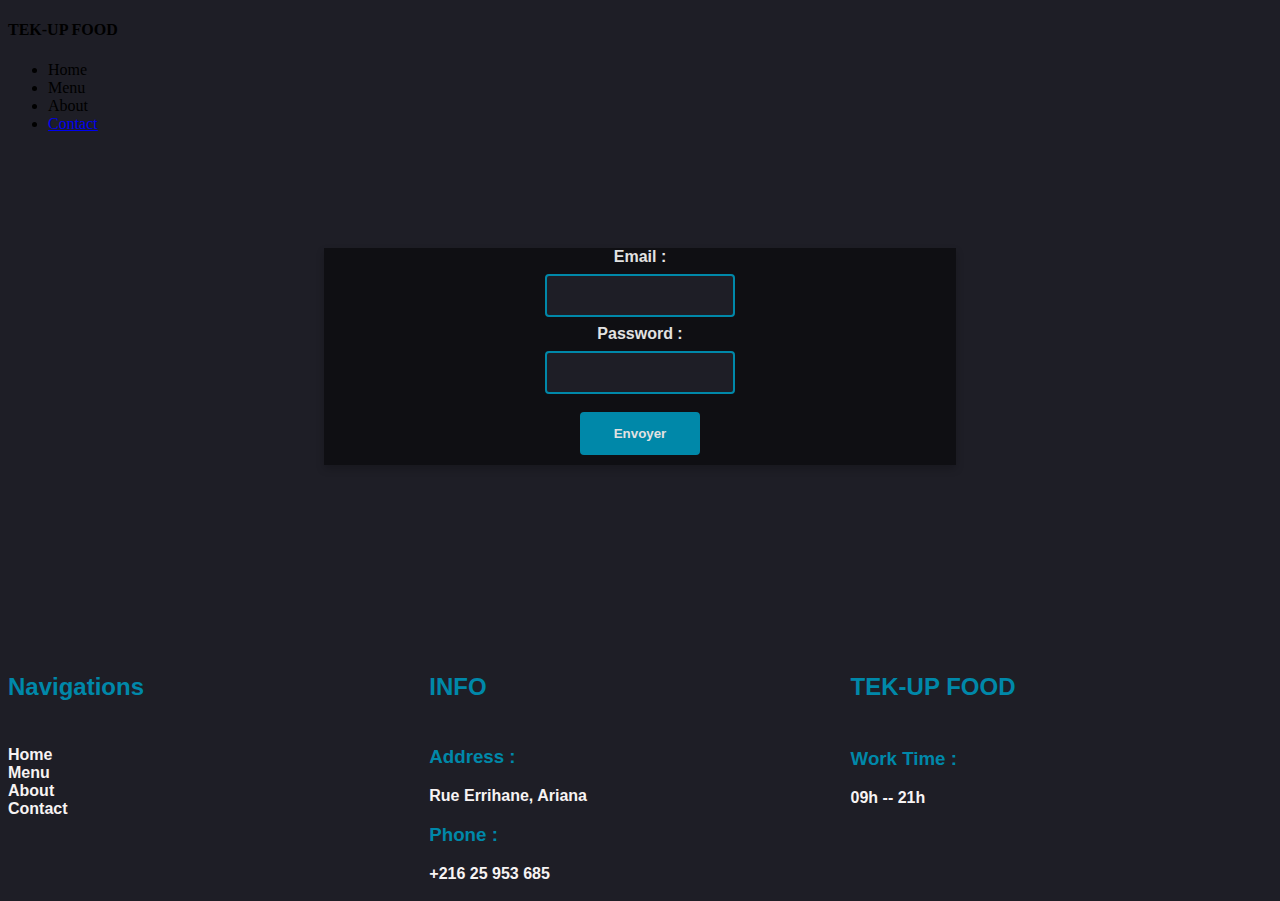
<file: src/main/resources/templates/login.html>
<!DOCTYPE html>
<html lang="en"  xmlns:th="http://www.thymeleaf.org">
<head>
    <meta charset="UTF-8">
    <meta http-equiv="X-UA-comptible" content="IE=edge">
     <meta name="viewport" content="width=device-width, initial-scale=1.0">
     <link rel="stylesheet" th:href="@{/style.css}">
       <link rel="stylesheet" th:href="@{/fonts/font-awesome/css/font-awesome.css}">
    
    
   
   
    <title>Login</title>
    <style> 
.titre1 {
  width: 100px;
  height: 100px;
  font-family: "Montserrat", sans-serif;
  font-size: 50px;
  font-weight: bold;
  color: #66CDAA;
 
  position: relative;
  animation: mymove 3s infinite;
}

@keyframes mymove {
  0%   {top: 0px; left: 0px;}
  25%  {top: 0px; left: 100px; }
  
  75%  {top: 0px; left: 0px; }
  
}
        .secondary-color {
  color : #96c93d
}
.gradient-text{
  background-image: linear-gradient(to right top, #d16ba5, #c777b9, #ba83ca, #aa8fd8, #9a9ae1, #8aa7ec, #79b3f4, #69bff8, #52cffe, #41dfff, #46eefa, #5ffbf1);
}
.blackdiv{
  background-color: #1e1e26;
}
.symbol1{
      color: white;
  }
  .symbol2{
      color: white;
      font-size:80px;
  }
  .symbol2:hover{
      color: #69bff8;
      transition: all ease 0.5s;
  }
  .links-facebook:hover{
  cursor: pointer;
  color : #4267b2
}
.links-instagram:hover{
  cursor: pointer;
  color :   #C13584
}
.links-youtube:hover{
  cursor: pointer;
  color :  #ff0000
}
.links-twiter:hover{
  cursor: pointer;
  color :  #0000FF
}
.links-linkedin:hover{
  cursor: pointer;
  color :  #008B8B
}
.fouter {

text-decoration: none;
color:rgb(247, 243, 243) ;
font-weight: bold;
font-family: "Montserrat", sans-serif;


}

.col-1{
      float:left;
      width: 33.33%;
      
      
  }
  .col-3{
      float:left;
      width: 33.33%;
      
      
  }
  .lab{
  font-family: "Montserrat", sans-serif;
  font-weight: bold;
  color:rgba(226,226,226);
  text-align: justify;
  text-justify: inter-word;
  

}
.input1 {
  width: 30%;
  padding: 12px 20px;
  margin: 8px 5px;
  box-sizing: border-box;
  border: 2px solid #0088a9;
  border-radius: 4px;
  background-color: #1e1e26;
  color:rgba(226,226,226);


}
.input2 {
  width: 80%;
  padding: 12px 20px;
  margin: 10px 10px;
  box-sizing: border-box;
  border: 2px solid #0088a9;
  border-radius: 4px;
  background-color: #1e1e26;
  color:rgba(226,226,226);
}
.sub{
  width: 20%;
  
  
  padding: 12px 20px;
  margin: 8px 0;
  box-sizing: border-box;
  border: 2px solid #0088a9;
  border-radius: 4px;
  background-color: #0088a9;
  color: rgba(226,226,226);
  font-weight: bold;
  font-family: "Montserrat", sans-serif;


}
.row:after {
  content: "";
  display: table;
  clear: both;
}
.box1{
    width: 700px;
    height: 610px;
    background:  #A9A9A9 ;
    border-radius: 10px;
    box-shadow: 2px 10px 12px rgba(0,0,0,0.5);
    display: flex;
    justify-content: center;
    align-items: center;
    justify-content: space-between;
    box-sizing: border-box;
    margin: 20px 10px;
}
.tit{
    color: #0088a9;
    font-family: "Montserrat", sans-serif;
    }
    .padding-bottom-small{
  padding-bottom: 25px
}
.card {
  box-shadow: 0 4px 8px 0 rgba(0,0,0,0.2);
  transition: 0.3s;
  width: 50%;
  
  background-color:#0F0F13;
  color: white;
  
  margin:9px;
}

.card:hover {
  box-shadow: 2px 8px 16px 2px rgba(0,0,0,0.2);
}

.container1 {
  padding: 2px 16px;
}


</style>
</head>
<body class="blackdiv">
<header>

<nav>
     
<div class="logo">
 
    <h4 class="titre">TEK-UP FOOD </h4>
</div>
<ul class="nav_links">
<li><a th:href="@{/}">Home</a></li>
<li><a th:href="@{/}">Menu</a></li>
<li><a th:href="@{/}">About</a></li>
<li><a href="index.php">Contact</a></li>


</ul>
</nav>

</header>
<br>
<br>
<br>
<br>
<br>
<center>
<div class="card">
<form method="post" action="#" th:action="@{/login}">
<div class="symbol2"><i class="fa fa-user-circle-o" aria-hidden="true"></i></div>
  <label for="fname"class="lab">Email :</label><br>
  <input type="email"  name="email"class="input1"><br>
  <label for="lname"class="lab">Password :</label><br>
  <input type="password" name="password"class="input1"><br>
  
    <div class="row">
    <div class="container1">
    <input type="submit" value="Envoyer" class="sub">
  
    
    </div>
    </div>
</form>
</div>
    
        
  
</center>

<br>
<br>
<br>
<br>
<br>
<br>
<br>
<br>
<br>
<br>

<div class="col-1 padding center line ">
<h2 class="tit padding-bottom-small">Navigations</h2>
<div class="fouter">
 <b><a href="index.php" class="fouter">Home</a><br>
<a href=""class="fouter">Menu</a><br>
<a href="index.php"class="fouter">About</a><br>
<a href="index.php"class="fouter">Contact</a></b><br>
</div>
 </div>
 <div class="col-1 padding center line ">
<h2 class="tit padding-bottom-small">INFO</h2>
<div class="tit"><h3><i class="fa fa-map-marker" aria-hidden="true"></i>  Address :</h3></div>
 <div class="fouter"><b>Rue Errihane, Ariana</b></div>
 <div class="tit"><h3><i class="fa fa-phone" aria-hidden="true"></i>  Phone : </h3></div>
 <div class="fouter"><b>+216 25 953 685</b></div><br>
 
 </div>
 <div class="col-1 padding center line ">
 <h2 class="tit padding-bottom-small">TEK-UP FOOD</h2>
 <h1 class="symbol1"><a class="links-facebook"><i class="fa fa-facebook-official" aria-hidden="true"></i></a>
 <a class="links-youtube"><i class="fa fa-youtube-play" aria-hidden="true"></i></a>
 <a class="links-instagram"><i class="fa fa-instagram" aria-hidden="true"></i></a>
 <a class="links-twiter"><i class="fa fa-twitter-square" aria-hidden="true"></i></a>
 <a class="links-linkedin"><i class="fa fa-linkedin-square" aria-hidden="true"></i></a>
</h1>
<div class="tit"><h3><i class="fa fa-clock-o" aria-hidden="true"></i> Work Time : </h3></div>
 <div class="fouter"><b>09h -- 21h</b></div><br>
 
 </div>

    
   
    
</body> 
</html>
</file>
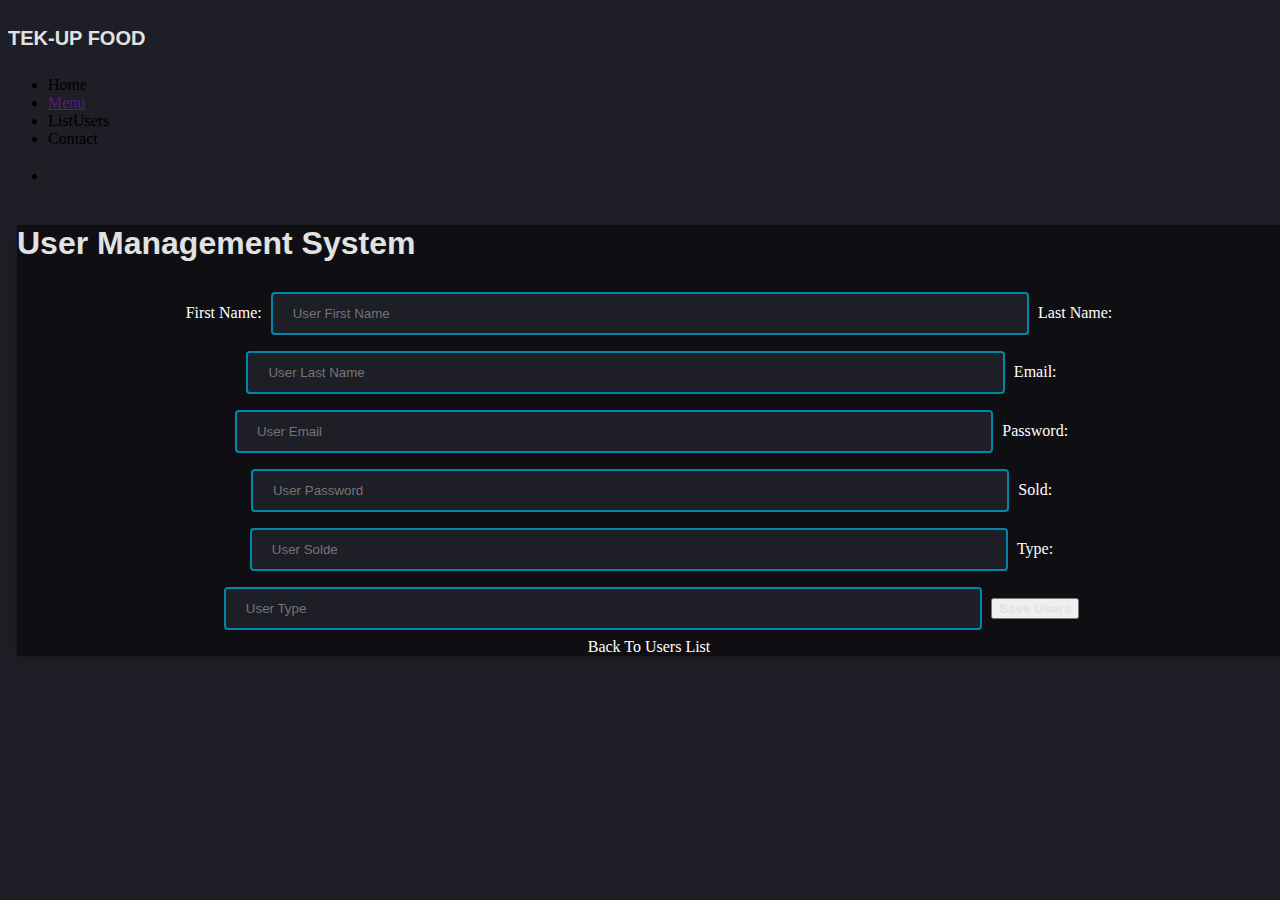
<file: src/main/resources/templates/newUser.html>
<!DOCTYPE html>
<html lang="en"  xmlns:th="http://www.thymeleaf.org">
<head>
<meta charset="ISO-8859-1">
<title>User management system</title>
<link rel="stylesheet" th:href="@{/bootstrap.min.css}">
  <script type="text/javascript" th:src="@{/bootstrap.min.js}"></script>  <link rel="stylesheet" th:href="@{/uikit.min.css}">
  <script type="text/javascript" th:src="@{/uikit.min.js}"></script>
  <link rel="stylesheet" th:href="@{/style.css}">
    <link rel="stylesheet" th:href="@{/fonts/font-awesome/css/font-awesome.css}">
  <style> 
.titre1 {
  width: 100px;
  height: 100px;
  font-family: "Montserrat", sans-serif;
  font-size: 50px;
  font-weight: bold;
  color: #66CDAA;
 
  position: relative;
  animation: mymove 3s infinite;
}

@keyframes mymove {
  0%   {top: 0px; left: 0px;}
  25%  {top: 0px; left: 100px; }
  
  75%  {top: 0px; left: 0px; }
  
}
        .secondary-color {
  color : #96c93d
}
.gradient-text{
  background-image: linear-gradient(to right top, #d16ba5, #c777b9, #ba83ca, #aa8fd8, #9a9ae1, #8aa7ec, #79b3f4, #69bff8, #52cffe, #41dfff, #46eefa, #5ffbf1);
}
.blackdiv{
  background-color: #1e1e26;
}
.symbol1{
      color: white;
  }
  .symbol2{
      color: white;
      font-size:80px;
  }
  .symbol2:hover{
      color: #69bff8;
      transition: all ease 0.5s;
  }
  .links-facebook:hover{
  cursor: pointer;
  color : #4267b2
}
.links-instagram:hover{
  cursor: pointer;
  color :   #C13584
}
.links-youtube:hover{
  cursor: pointer;
  color :  #ff0000
}
.links-twiter:hover{
  cursor: pointer;
  color :  #0000FF
}
.links-linkedin:hover{
  cursor: pointer;
  color :  #008B8B
}
.fouter {

text-decoration: none;
color:rgb(247, 243, 243) ;
font-weight: bold;
font-family: "Montserrat", sans-serif;


}

.col-1{
      float:left;
      width: 33.33%;
      
      
  }
  .col-3{
      float:left;
      width: 33.33%;
      
      
  }
  .lab{
  font-family: "Montserrat", sans-serif;
  font-weight: bold;
  color:rgba(226,226,226);
  text-align: justify;
  text-justify: inter-word;
  

}
.input1 {
  width: 60%;
  padding: 12px 20px;
  margin: 8px 5px;
  box-sizing: border-box;
  border: 2px solid #0088a9;
  border-radius: 4px;
  background-color: #1e1e26;
  color:rgba(226,226,226);


}
.input2 {
  width: 80%;
  padding: 12px 20px;
  margin: 10px 10px;
  box-sizing: border-box;
  border: 2px solid #0088a9;
  border-radius: 4px;
  background-color: #1e1e26;
  color:rgba(226,226,226);
}
.sub{
  width: 20%;
  
  
  padding: 12px 20px;
  margin: 8px 0;
  box-sizing: border-box;
  border: 2px solid #0088a9;
  border-radius: 4px;
  background-color: #0088a9;
  color: rgba(226,226,226);
  font-weight: bold;
  font-family: "Montserrat", sans-serif;


}
.row:after {
  content: "";
  display: table;
  clear: both;
}
.box1{
    width: 700px;
    height: 610px;
    background:  #A9A9A9 ;
    border-radius: 10px;
    box-shadow: 2px 10px 12px rgba(0,0,0,0.5);
    display: flex;
    justify-content: center;
    align-items: center;
    justify-content: space-between;
    box-sizing: border-box;
    margin: 20px 10px;
}
.tit{
    color: #0088a9;
    font-family: "Montserrat", sans-serif;
    }
    .padding-bottom-small{
  padding-bottom: 25px
}
.card {
  box-shadow: 0 4px 8px 0 rgba(0,0,0,0.2);
  transition: 0.3s;
  width: 100%;
  
  background-color:#0F0F13;
  color: white;
  
  margin:9px;
}

.card:hover {
  box-shadow: 2px 8px 16px 2px rgba(0,0,0,0.2);
}

.container1 {
  padding: 2px 16px;
}

.logo {
    color: rgba(226,226,226);
    text-transform: uppercase;
    initial-letter: 3px;
    font-size: 20px;
    margin-right: 1px; 
}
.logo :hover{
    color: #0088a9;
}
</style>
</head>
<body class="blackdiv">
<header>

<nav>
     
<div class="logo">
 
    <h4 class="titre lab"><b>TEK-UP FOOD</b> </h4>
</div>
<ul class="nav_links">
<li><a th:href="@{/}">Home</a></li>
<li><a href="">Menu</a></li>
<li><a th:href="@{/users}">ListUsers</a></li>
<li><a th:href="@{/contact}">Contact</a></li>
<li> <a th:href="@{/login}"><h3 class="symbol1" ><i class="fa fa-sign-out" ></i></h3></a></li>



</ul>
</nav>

</header>
<br>
<center>
<div class="row">
<div class="col-md-6 mx-auto">
<div class="card">
<div class="card-body">
<h1 class="text-center lab">User Management System </h1>
<form action="#" th:action="@{/saveUser}" th:object="${user}" method="POST" class="form-group  ">
  <label >First Name:</label>
<input type="text" class="form-control input1"  th:field="*{nom}" placeholder="User First Name">
<label >Last Name:</label>
<input type="text" class="form-control input1"  th:field="*{prenom}" placeholder="User Last Name">
<label >Email:</label>
<input type="email" class="form-control input1"  th:field="*{email}" placeholder="User Email">
<label >Password:</label>
<input type="password" class="form-control input1"  th:field="*{password}" placeholder="User Password">
<label >Sold:</label>
<input type="number" class="form-control input1"  th:field="*{solde}" placeholder="User Solde">
<label >Type:</label>
<input type="text" class="form-control input1"  th:field="*{type}" placeholder="User Type">

<button type="submit" class="btn btn-info col-2 lab">Save Users</button>

</form>

<a th:href ="@{/users}">Back To Users List</a>
</div>
</div>
</div>
</div>
</center>
</body>
</html>
</file>
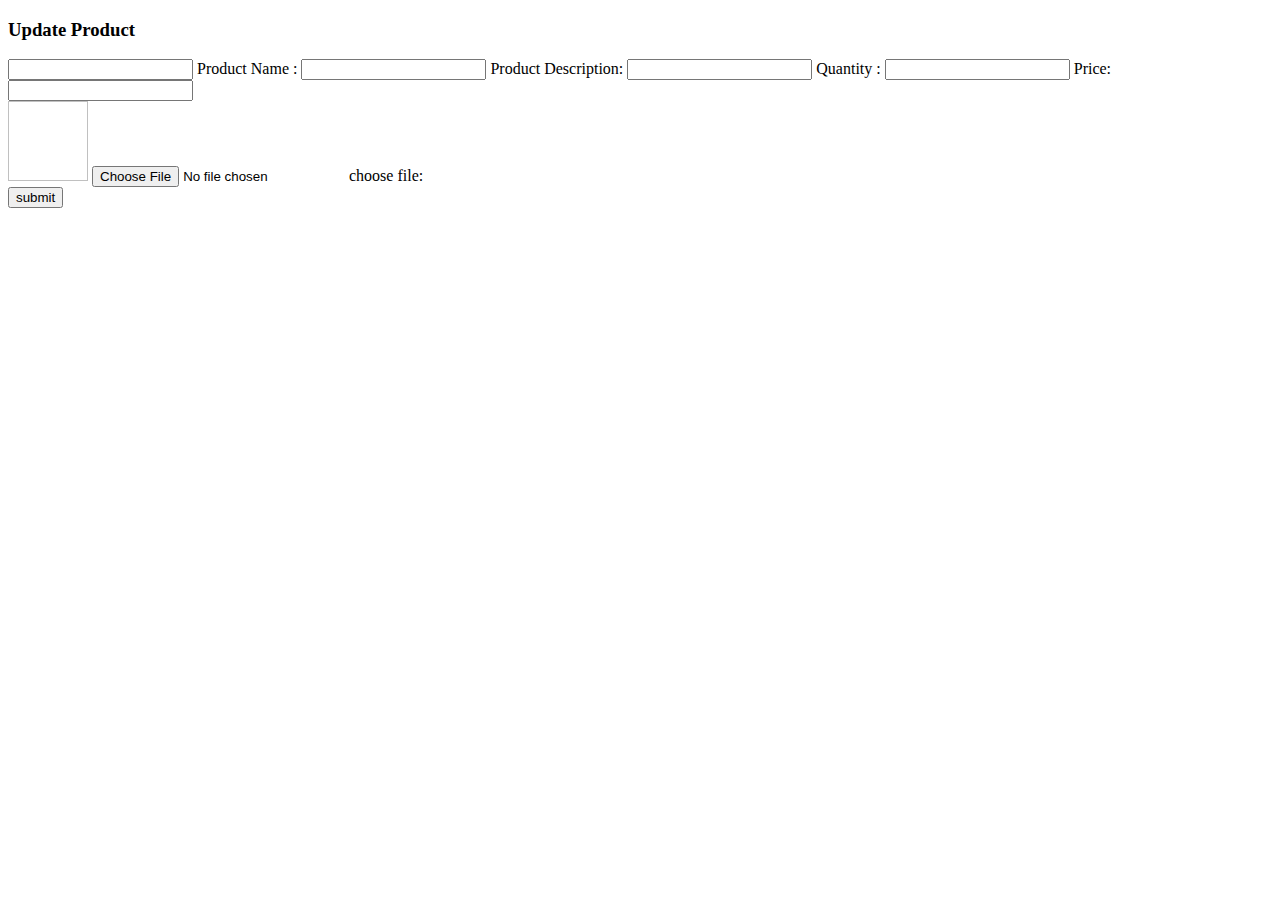
<file: src/main/resources/templates/update_product.html>
<!DOCTYPE html>
<html>
<head>
<meta charset="ISO-8859-1">
<title>Update Product</title>
  <link rel="stylesheet" th:href="@{/bootstrap.min.css}">
  <script type="text/javascript" th:src="@{/bootstrap.min.js}"></script>
</head>
<body>
<div class="container">
<h3 class="text-center">Update Product</h3>
<form action="#" th:action="@{/saveProduct}" method="Post" th:object="${products}" >
<div class="form-group  col-sm-3">
<input type="text" class="form-control" name="id" th:field="*{id}" >
<label >Product Name :</label>
<input type="text" class="form-control" name="pname" th:field="*{name}">
<label>Product Description:</label>
<input type="text" class="form-control" name="desc"  th:field="*{description}">
<label>Quantity :</label>
<input type="number" class="form-control" name="quantity" th:field="*{quantity}" >
<label>Price:</label>
<input type="text" class="form-control" name="prix" th:field="*{prix}">
<br>
<div class="custom-file mb-2">
<img alt="" th:src="*{'data:image/png;base64,'+{products.image}}" style="width: 80px; height: 80px;">
<input type="file" name="file" class="custom-file-input"  >
<label class="custom-file-label">choose file:</label>
</div>
<button type="submit" class="btn btn-primary">submit</button>
</div>



</form>
</div>
</body>
</html>
</file>
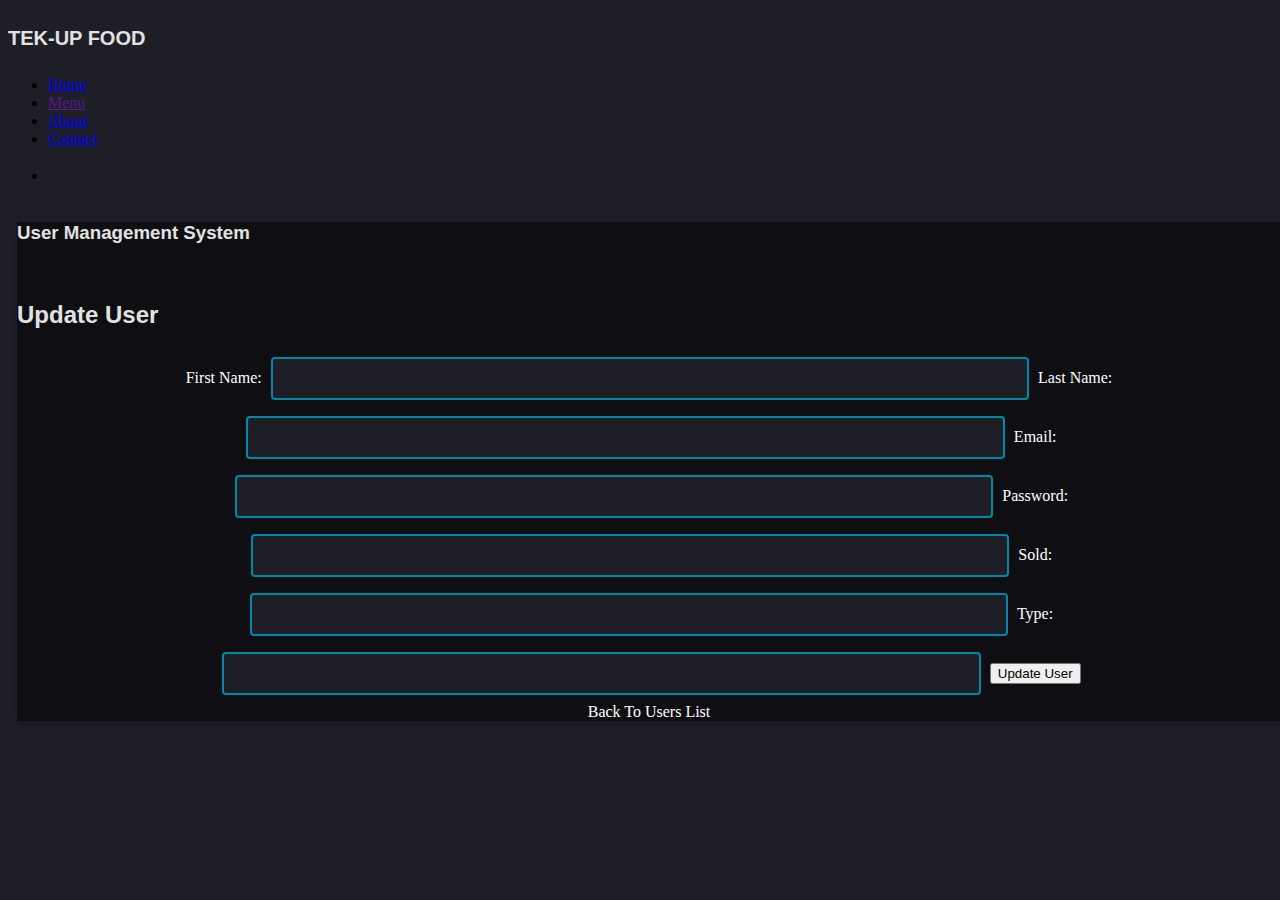
<file: src/main/resources/templates/update_user.html>
<!DOCTYPE html>
<html lang="en"  xmlns:th="http://www.thymeleaf.org">
<head>
<meta charset="ISO-8859-1">
<title>User management system</title>
<link rel="stylesheet" th:href="@{/bootstrap.min.css}">
  <script type="text/javascript" th:src="@{/bootstrap.min.js}"></script>
   <link rel="stylesheet" th:href="@{/uikit.min.css}">
  <script type="text/javascript" th:src="@{/uikit.min.js}"></script>
  <link rel="stylesheet" th:href="@{/style.css}">
    <link rel="stylesheet" th:href="@{/fonts/font-awesome/css/font-awesome.css}">
  <style> 
.titre1 {
  width: 100px;
  height: 100px;
  font-family: "Montserrat", sans-serif;
  font-size: 50px;
  font-weight: bold;
  color: #66CDAA;
 
  position: relative;
  animation: mymove 3s infinite;
}

@keyframes mymove {
  0%   {top: 0px; left: 0px;}
  25%  {top: 0px; left: 100px; }
  
  75%  {top: 0px; left: 0px; }
  
}
        .secondary-color {
  color : #96c93d
}
.gradient-text{
  background-image: linear-gradient(to right top, #d16ba5, #c777b9, #ba83ca, #aa8fd8, #9a9ae1, #8aa7ec, #79b3f4, #69bff8, #52cffe, #41dfff, #46eefa, #5ffbf1);
}
.blackdiv{
  background-color: #1e1e26;
}
.symbol1{
      color: white;
  }
  .symbol2{
      color: white;
      font-size:80px;
  }
  .symbol2:hover{
      color: #69bff8;
      transition: all ease 0.5s;
  }
  .links-facebook:hover{
  cursor: pointer;
  color : #4267b2
}
.links-instagram:hover{
  cursor: pointer;
  color :   #C13584
}
.links-youtube:hover{
  cursor: pointer;
  color :  #ff0000
}
.links-twiter:hover{
  cursor: pointer;
  color :  #0000FF
}
.links-linkedin:hover{
  cursor: pointer;
  color :  #008B8B
}
.fouter {

text-decoration: none;
color:rgb(247, 243, 243) ;
font-weight: bold;
font-family: "Montserrat", sans-serif;


}

.col-1{
      float:left;
      width: 33.33%;
      
      
  }
  .col-3{
      float:left;
      width: 33.33%;
      
      
  }
  .lab{
  font-family: "Montserrat", sans-serif;
  font-weight: bold;
  color:rgba(226,226,226);
  text-align: justify;
  text-justify: inter-word;
  

}
.input1 {
  width: 60%;
  padding: 12px 20px;
  margin: 8px 5px;
  box-sizing: border-box;
  border: 2px solid #0088a9;
  border-radius: 4px;
  background-color: #1e1e26;
  color:rgba(226,226,226);


}
.input2 {
  width: 80%;
  padding: 12px 20px;
  margin: 10px 10px;
  box-sizing: border-box;
  border: 2px solid #0088a9;
  border-radius: 4px;
  background-color: #1e1e26;
  color:rgba(226,226,226);
}
.sub{
  width: 20%;
  
  
  padding: 12px 20px;
  margin: 8px 0;
  box-sizing: border-box;
  border: 2px solid #0088a9;
  border-radius: 4px;
  background-color: #0088a9;
  color: rgba(226,226,226);
  font-weight: bold;
  font-family: "Montserrat", sans-serif;


}
.row:after {
  content: "";
  display: table;
  clear: both;
}
.box1{
    width: 700px;
    height: 610px;
    background:  #A9A9A9 ;
    border-radius: 10px;
    box-shadow: 2px 10px 12px rgba(0,0,0,0.5);
    display: flex;
    justify-content: center;
    align-items: center;
    justify-content: space-between;
    box-sizing: border-box;
    margin: 20px 10px;
}
.tit{
    color: #0088a9;
    font-family: "Montserrat", sans-serif;
    }
    .padding-bottom-small{
  padding-bottom: 25px
}
.card {
  box-shadow: 0 4px 8px 0 rgba(0,0,0,0.2);
  transition: 0.3s;
  width: 100%;
  
  background-color:#0F0F13;
  color: white;
  
  margin:9px;
}

.card:hover {
  box-shadow: 2px 8px 16px 2px rgba(0,0,0,0.2);
}

.container1 {
  padding: 2px 16px;
}

.logo {
    color: rgba(226,226,226);
    text-transform: uppercase;
    initial-letter: 3px;
    font-size: 20px;
    margin-right: 1px; 
}
.logo :hover{
    color: #0088a9;
}
</style>
</head>
<body class="blackdiv">
<header>

<nav>
     
<div class="logo">
 
    <h4 class="titre lab"><b>TEK-UP FOOD</b> </h4>
</div>
<ul class="nav_links">
<li><a href="index.php">Home</a></li>
<li><a href="">Menu</a></li>
<li><a href="index.php">About</a></li>
<li><a href="index.php">Contact</a></li>
<li> <a th:href="@{/login}"><h3 class="symbol1" ><i class="fa fa-sign-out" ></i></h3></a></li>



</ul>
</nav>

</header>

<br>
<center>
<div class="row">
<div class="col-md-6 mx-auto">
<div class="card">
<div class="card-body">

<h3 class="text-center lab">User Management System </h3>
<br>
<h2 class="text-center lab">Update User</h2>
<form action="#" th:action="@{/saveUser}" th:object="${user}" method="POST" class="form-group  ">
 <input type="hidden" class="form-control  input1"  th:field="*{id}" >
  <label >First Name:</label>
<input type="text" class="form-control input1"  th:field="*{nom}">
<label >Last Name:</label>
<input type="text" class="form-control input1"  th:field="*{prenom}">
<label >Email:</label>
<input type="email" class="form-control input1"  th:field="*{email}" >
<label >Password:</label>
<input type="text" class="form-control input1"  th:field="*{password}">
<label >Sold:</label>
<input type="number" class="form-control input1"  th:field="*{solde}" >
<label >Type:</label>
<input type="text" class="form-control input1"  th:field="*{type}" >

<button type="submit" class="btn btn-info col-2 ">Update User</button>

</form>

<a th:href ="@{/users}">Back To Users List</a>
</div>
</div>
</div>
</div>
</center>

</body>
</html>
</file>
